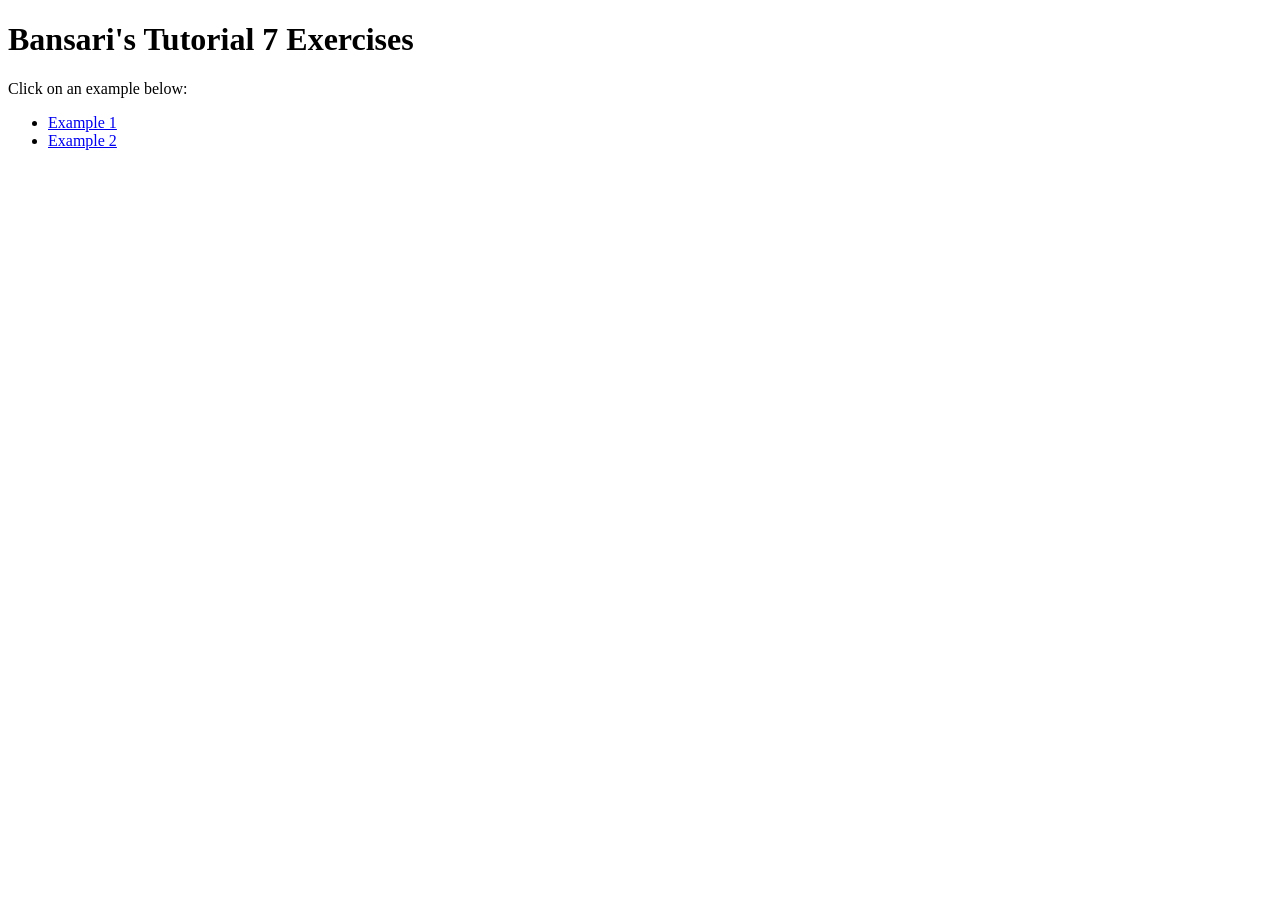
<file: index.html>
<!DOCTYPE html>
<html lang="en">
  <head>
    <meta charset="UTF-8" />
    <meta name="viewport" content="width=device-width, initial-scale=1.0" />
    <title>Bansari's Tutorial 4</title>
  </head>
  <body>
    <h1>Bansari's Tutorial 7 Exercises</h1>
    Click on an example below: <br />
    <ul>
      <li><a href="html/ex1.html">Example 1</a></li>
      <li><a href="html/ex2.html">Example 2</a></li>
    </ul>
  </body>
</html>
</file>
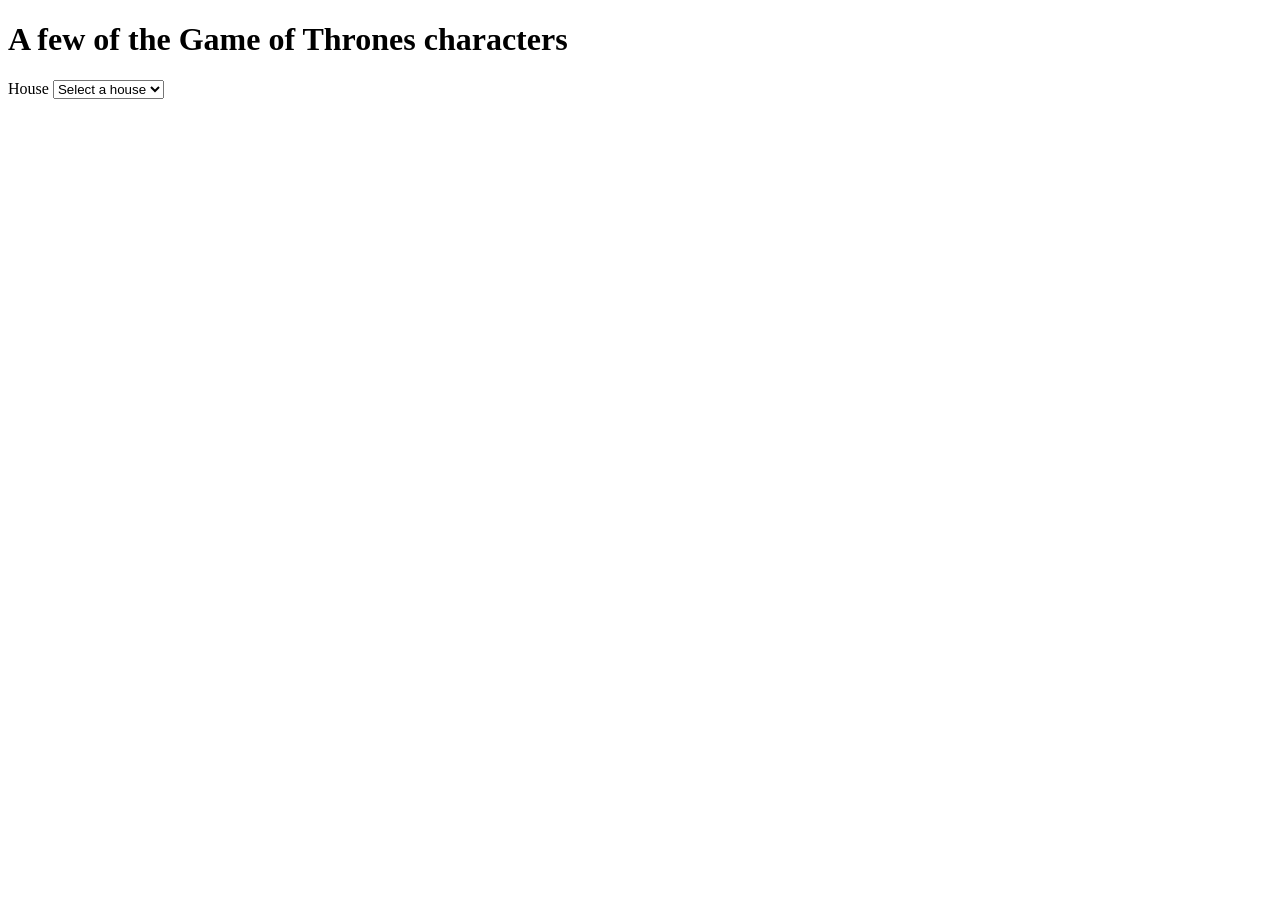
<file: html/ex1.html>
<!DOCTYPE html>
<html lang="en">
  <head>
    <meta charset="UTF-8" />
    <meta name="viewport" content="width=device-width, initial-scale=1.0" />
    <title>Bansari's Example 1</title>
  </head>
  <body>
    <h1>A few of the Game of Thrones characters</h1>
    <form>
      <label for="house">House</label>
      <select name="house" id="house">
        <option value="" selected>Select a house</option>
      </select>
    </form>

    <ul id="characters"></ul>

    <script src="../js/ex1.js"></script>
  </body>
</html>
</file>
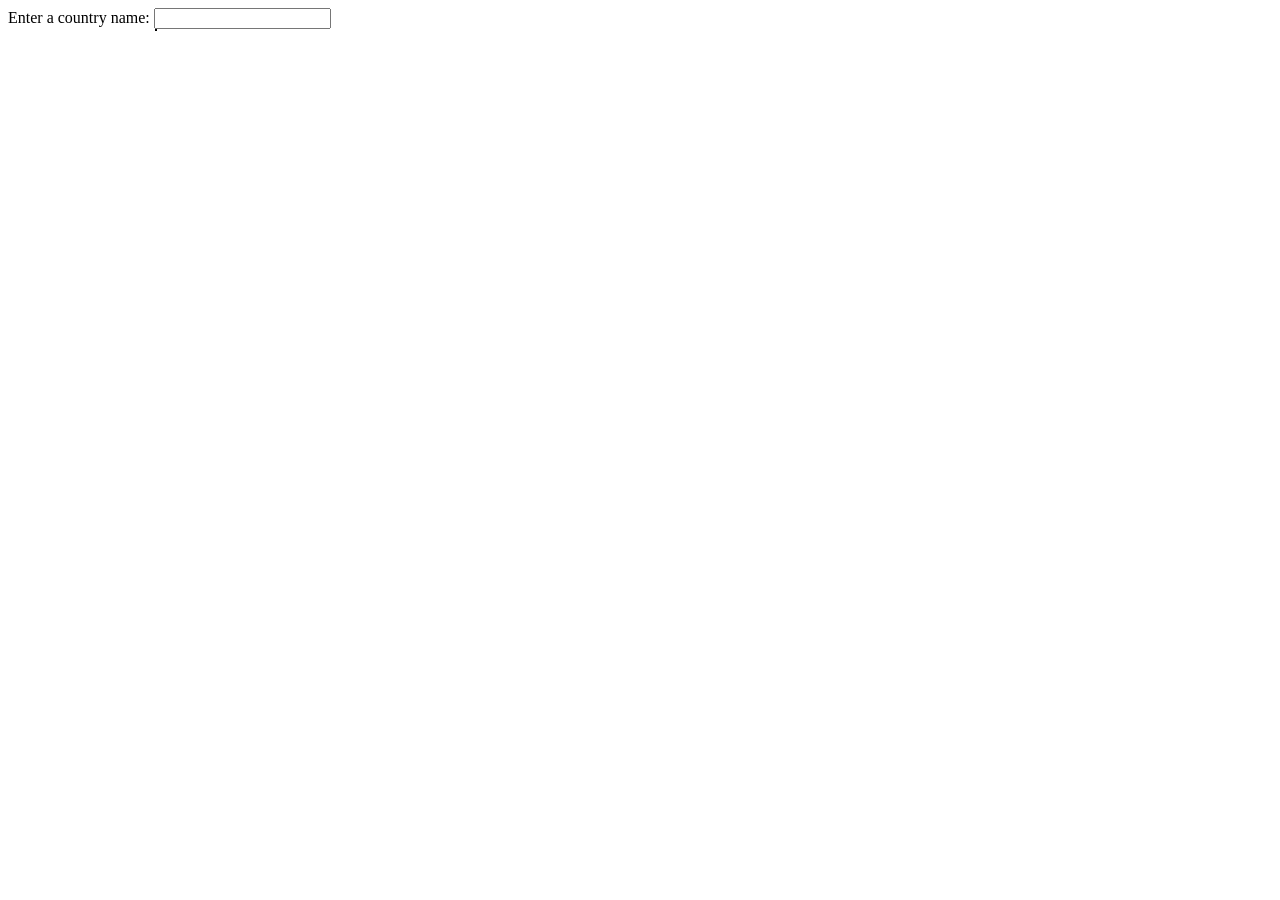
<file: html/ex2.html>
<!DOCTYPE html>
<html lang="en">
  <head>
    <meta charset="UTF-8" />
    <meta name="viewport" content="width=device-width, initial-scale=1.0" />
    <link rel="stylesheet" href="../styles.css" />
    <title>Bansari's Example 2</title>
  </head>
  <body>
    <label for="country">Enter a country name</label>:
    <input type="text" id="country" />
    <div id="suggestions"></div>
    <script src="../js/ex2.js"></script>
  </body>
</html>
</file>
<file: styles.css>
/* Add spacing between each country suggestion */
.suggestion {
  padding-left: 2px;
  padding-right: 2px;
}

/* Change suggestion color when hovering it with the mouse */
.suggestion:hover {
  background-color: #adf;
  cursor: pointer;
}

/* Position the suggestion list just below the input box */
#suggestions {
  position: absolute;
  border: 1px solid black;
  left: 155px;
}
</file>
